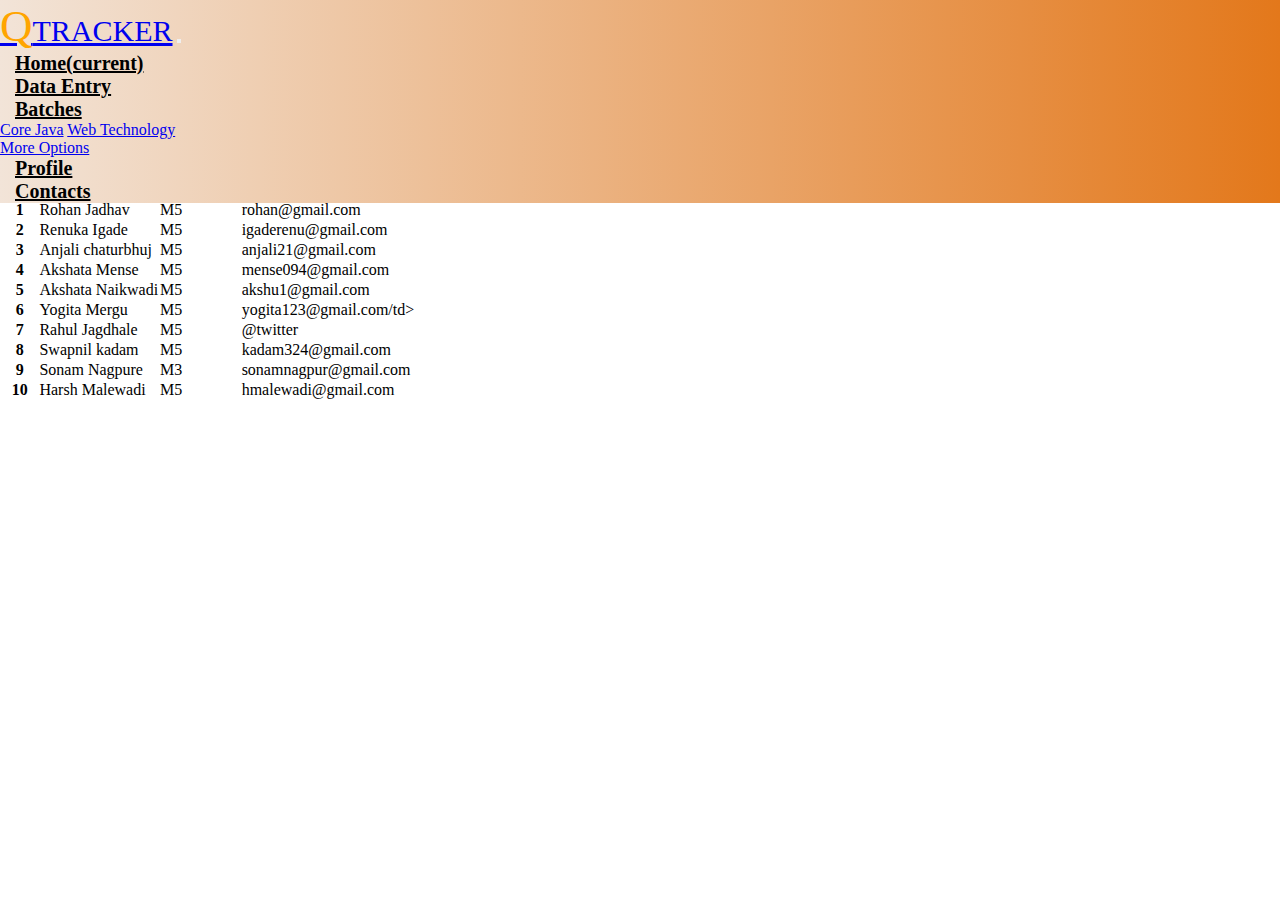
<file: CoreJava.html>
<!DOCTYPE html>
<html>
<head>
	<meta charset="utf-8">
	<title>Home Page</title>
	<link rel="icon" href="https://encrypted-tbn0.gstatic.com/images?q=tbn:ANd9GcQK3-IR1AHGsM4Tumn4t1j8vml7xZqD2j_xraZ8teB7JQ&s">
	<link rel="stylesheet" href="https://cdn.jsdelivr.net/npm/bootstrap@4.6.2/dist/css/bootstrap.min.css" integrity="sha384-xOolHFLEh07PJGoPkLv1IbcEPTNtaed2xpHsD9ESMhqIYd0nLMwNLD69Npy4HI+N" crossorigin="anonymous">
	<script src="https://cdn.jsdelivr.net/npm/jquery@3.5.1/dist/jquery.slim.min.js" integrity="sha384-DfXdz2htPH0lsSSs5nCTpuj/zy4C+OGpamoFVy38MVBnE+IbbVYUew+OrCXaRkfj" crossorigin="anonymous"></script>
	<script src="https://cdn.jsdelivr.net/npm/bootstrap@4.6.2/dist/js/bootstrap.bundle.min.js" integrity="sha384-Fy6S3B9q64WdZWQUiU+q4/2Lc9npb8tCaSX9FK7E8HnRr0Jz8D6OP9dO5Vg3Q9ct" crossorigin="anonymous"></script>
	<link rel="stylesheet" type="text/css" href="homepage.css">
	<link rel="stylesheet" type="text/css" href="CoreJava.css">
</head>
<body>
<section>
	<div class="navigation-bar">
		<nav class="navbar navbar-expand-lg navbar-light">
  <a class="navbar-brand" href="#"><span class="q">Q</span><span class="tracker">TRACKER</span></a>
  <button class="navbar-toggler" type="button" data-toggle="collapse" data-target="#navbarSupportedContent" aria-controls="navbarSupportedContent" aria-expanded="false" aria-label="Toggle navigation">
    <span class="navbar-toggler-icon"></span>
  </button>

  <div class="collapse navbar-collapse" id="navbarSupportedContent">
    <ul class="navbar-nav ml-auto">
      <li class="nav-item active">
        <a class="nav-link" href="homepage.html" style="color: black"><b>Home</b><span class="sr-only">(current)</span></a>
      </li>
      <li class="nav-item">
        <a class="nav-link" href="dataEntry.html" style="color: black"><b>Data Entry</b></a>
      </li>
      <li class="nav-item dropdown">
        <a class="nav-link dropdown-toggle" href="#" role="button" data-toggle="dropdown" aria-expanded="false" style="color: black">
          <b>Batches</b>
        </a>
        <div class="dropdown-menu">
          <a class="dropdown-item" href="CoreJava.html">Core Java</a>
          <a class="dropdown-item" href="WebTech.html">Web Technology</a>
          <div class="dropdown-divider"></div>
          <a class="dropdown-item" href="#">More Options</a>
        </div>
      </li>
       <li class="nav-item">
        <a class="nav-link" href="#" style="color: black"><b>Profile</b></a>
      </li>
       <li class="nav-item">
        <a class="nav-link" href="Contact.html" style="color: black"><b>Contacts</b></a>
      </li>
 
    </ul>
 
  </div>
</nav>
	</div>
</section>

		<div class="tbl">
			<h1 class="heading hea" align="center">Core Java</h1>
		<table class="table table-striped">
			  <thead>
			    <tr >
			      <th scope="col">Sr.no</th>
			      <th scope="col">Name</th>
			      <th scope="col">Batch Code</th>
			      <th scope="col">Email</th>
			    </tr>
			  </thead>
			  <tbody>
			    <tr>
			      <th scope="row">1</th>
			      <td>Rohan Jadhav</td>
			      <td>M5</td>
			      <td>rohan@gmail.com</td>
			    </tr>
			    <tr>
			      <th scope="row">2</th>
			      <td>Renuka Igade</td>
			      <td>M5</td>
			      <td>igaderenu@gmail.com</td>
			    </tr>
			    <tr>
			      <th scope="row">3</th>
			      <td>Anjali chaturbhuj</td>
			      <td>M5</td>
			      <td>anjali21@gmail.com</td>
			    </tr>
			    <tr>
			      <th scope="row">4</th>
			      <td>Akshata Mense</td>
			      <td>M5</td>
			      <td>mense094@gmail.com</td>
			    </tr>
			    <tr>
			      <th scope="row">5</th>
			      <td>Akshata Naikwadi</td>
			      <td>M5</td>
			      <td>akshu1@gmail.com</td>
			    </tr>
			    <tr>
			      <th scope="row">6</th>
			      <td>Yogita Mergu</td>
			      <td>M5</td>
			      <td>yogita123@gmail.com/td>
			    </tr>
			    <tr>
			      <th scope="row">7</th>
			      <td>Rahul Jagdhale</td>
			      <td>M5</td>
			      <td>@twitter</td>
			    </tr>
			    <tr>
			      <th scope="row">8</th>
			      <td>Swapnil kadam</td>
			      <td>M5</td>
			      <td>kadam324@gmail.com</td>
			    </tr>
			    <tr>
			      <th scope="row">9</th>
			      <td>Sonam Nagpure</td>
			      <td>M3</td>
			      <td>sonamnagpur@gmail.com</td>
			    </tr>
			    <tr>
			      <th scope="row">10</th>
			      <td>Harsh Malewadi</td>
			      <td>M5</td>
			      <td>hmalewadi@gmail.com</td>
			    </tr>
			  </tbody>
			</table>
		</div>

		<script type="text/javascript" src="CoreJava.js"></script>
	</body>
</html>
</file>
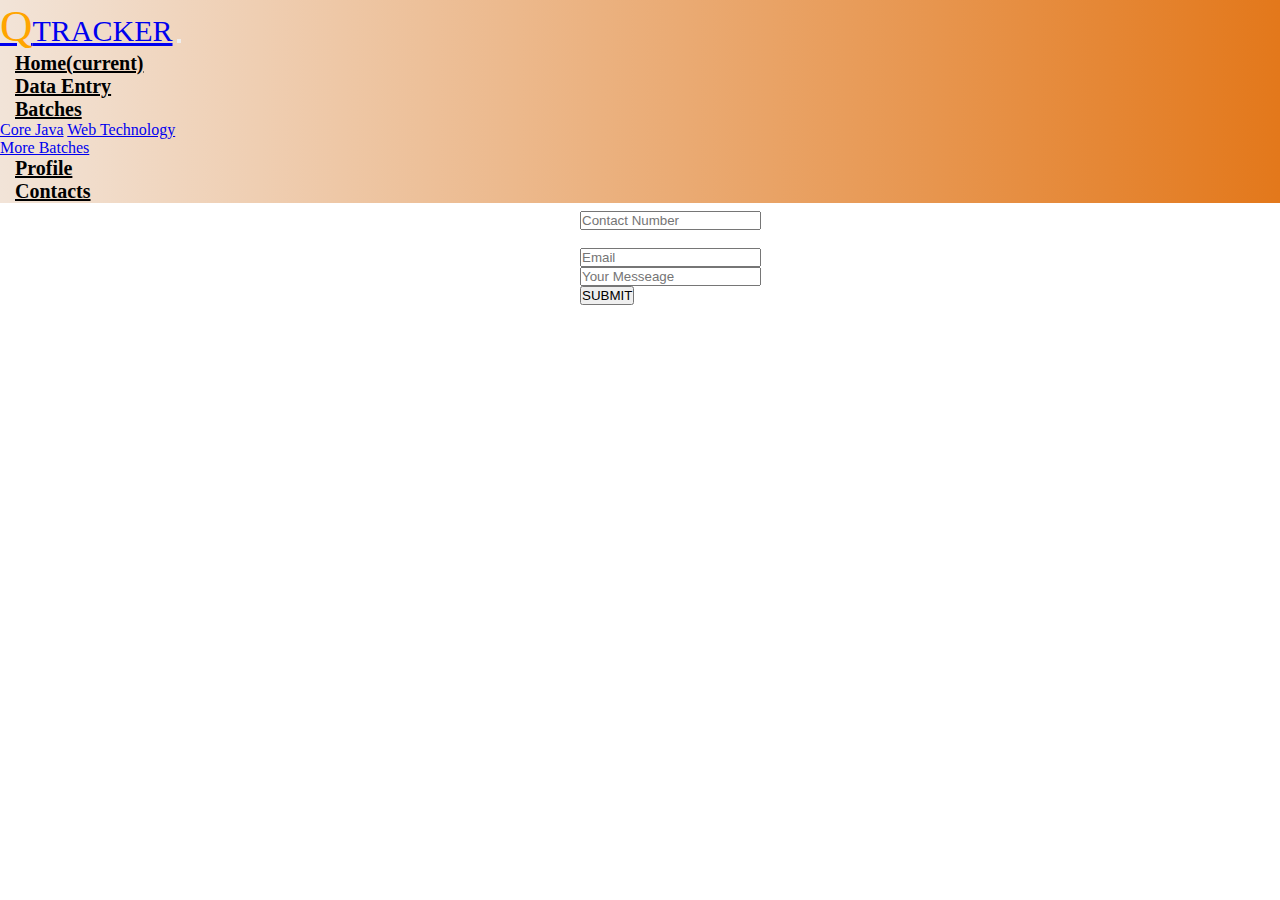
<file: enq.html>
<!DOCTYPE html>
<html>
<head>
	<meta charset="utf-8">
	<meta name="viewport" content="width=device-width, initial-scale=1">
	<title>Enquiry</title>
	<link rel="stylesheet" href="https://cdn.jsdelivr.net/npm/bootstrap@4.6.2/dist/css/bootstrap.min.css" integrity="sha384-xOolHFLEh07PJGoPkLv1IbcEPTNtaed2xpHsD9ESMhqIYd0nLMwNLD69Npy4HI+N" crossorigin="anonymous">
  <script src="https://cdn.jsdelivr.net/npm/jquery@3.5.1/dist/jquery.slim.min.js" integrity="sha384-DfXdz2htPH0lsSSs5nCTpuj/zy4C+OGpamoFVy38MVBnE+IbbVYUew+OrCXaRkfj" crossorigin="anonymous"></script>
  <script src="https://cdn.jsdelivr.net/npm/bootstrap@4.6.2/dist/js/bootstrap.bundle.min.js" integrity="sha384-Fy6S3B9q64WdZWQUiU+q4/2Lc9npb8tCaSX9FK7E8HnRr0Jz8D6OP9dO5Vg3Q9ct" crossorigin="anonymous"></script>
	<link rel="stylesheet" type="text/css" href="homepage.css">
    <link rel="stylesheet" href="dataEntry.css">
      <link rel="stylesheet" type="text/css" href="CoreJava.html">
        <link rel="stylesheet" type="text/css" href="WebTech.html">
</head>
<body>
	<section>
		<div class="navigation-bar">
			
					<nav class="navbar navbar-expand-lg navbar-light">

  <a class="navbar-brand" href="#"><span class="q">Q</span><span class="tracker">TRACKER</span></a>
  <button class="navbar-toggler" type="button" data-toggle="collapse" data-target="#navbarSupportedContent" aria-controls="navbarSupportedContent" aria-expanded="false" aria-label="Toggle navigation">
    <span class="navbar-toggler-icon"></span>
  </button>

  <div class="collapse navbar-collapse" id="navbarSupportedContent">
    <ul class="navbar-nav ml-auto">
      <li class="nav-item active">
        <a class="nav-link" href="homepage.html"style="color: black"><b>Home</b><span class="sr-only">(current)</span></a>
      </li>
      <li class="nav-item">
        <a class="nav-link" href="dataEntry.html" style="color: black"><b>Data Entry</b></a>
      </li>
      <li class="nav-item dropdown">
        <a class="nav-link dropdown-toggle" href="#" role="button" data-toggle="dropdown" aria-expanded="false" style="color: black">
          <b>Batches</b>
        </a>
        <div class="dropdown-menu">
          <a class="dropdown-item" href="CoreJava.html">Core Java</a>
         <a class="dropdown-item" href="WebTech.html">Web Technology</a>
          <div class="dropdown-divider"></div>
          <a class="dropdown-item" href="#">More Batches</a>
        </div>
      </li>
      <li class="nav-item">
        <a class="nav-link" href="#" style="color: black"><b>Profile</b></a>
      </li>
      <li class="nav-item">
        <a class="nav-link" href="Contact.html" style="color: black"><b>Contacts</b></a>
      </li>
      
    </ul>
    
  </div>
</nav>
  </section>
    

			<!-- nav ends here -->

    

        <div class="Enquiry-section" >
                <h1 class="heading" align="center" style="border: 2px solid black;" class="head1">Enquiry</h1>
                <div class="contianer-form" style="margin-left: 580px;margin-top: 100px;" >
                    <form style="width: 50%">
                      <br>
                        <div class="form-row">
                          <div class="form-group col-md-6">
                            <input type="text" class="form-control" id="studentname" placeholder="Your Name">
                          </div>
                        <br><br>
                      </div>

                        <div class="form-row">
                            <div class="form-group col-md-6">
                              <input type="number" class="form-control" id="studentname" placeholder="Contact Number" pattern="{0s-5}{1}{0-9}{9}">
                            </div>
                            <br>
                          </div>
                        <div class="form-row">
                          <div class="form-group col-md-6" >
                            <input type="email" class="form-control" id="studentemail" placeholder="Email">
                          </div>
                        </div>

                        <div class="form-row">
                           <div class="form-group col-md-6" >
                            <input type="text" class="form-control" id="studentemail" placeholder="Your Messeage">
                          </div>
                        </div>
                          <button type="submit" class="btn btn-primary" onclick="inp()">SUBMIT</button>
                          <br>


                    </form>

                </div>
              </div>
  <script type="text/javascript" src="enq.js"></script>

</body>
</html>
</file>
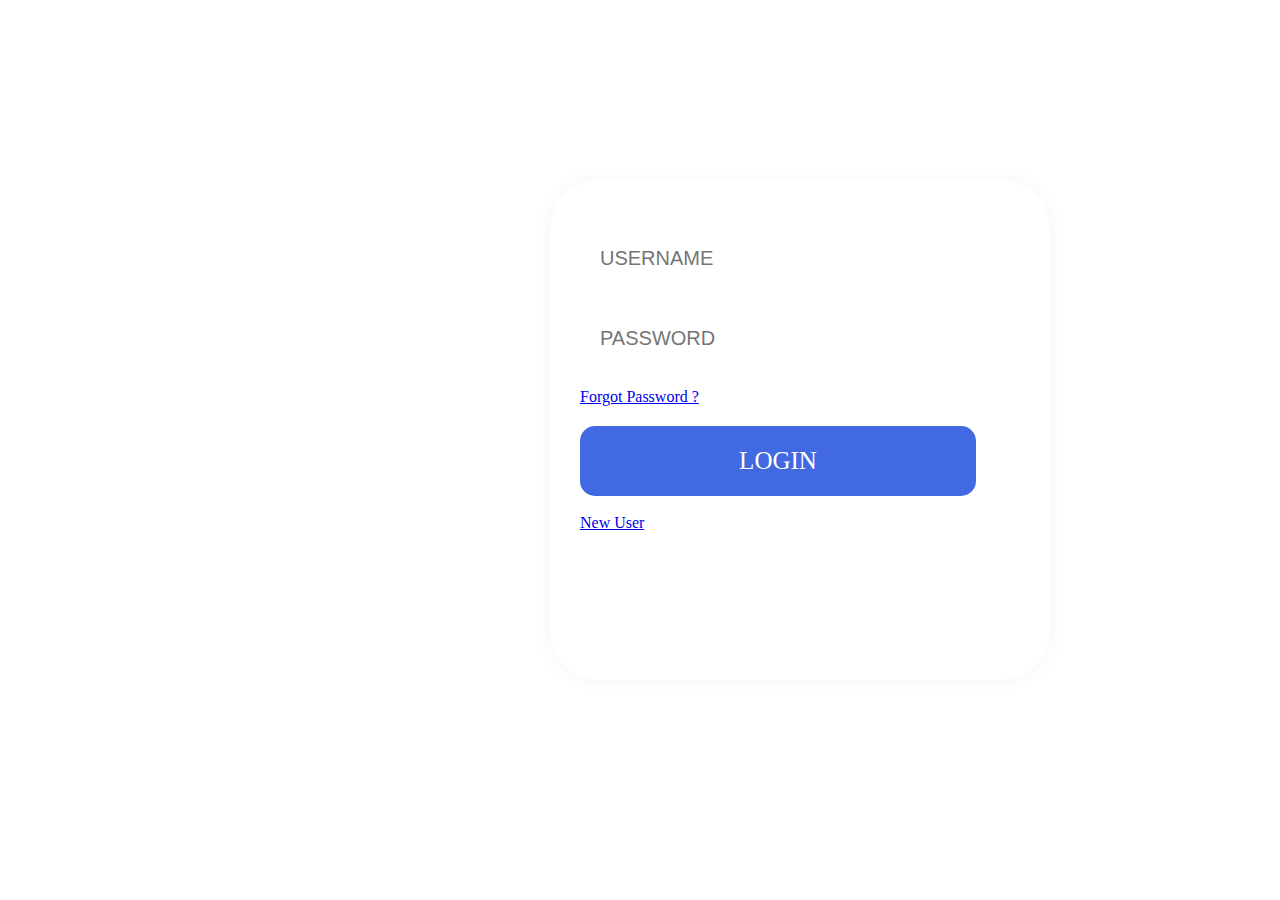
<file: login.html>
<!DOCTYPE html>
<html>
<head>
	<meta charset="utf-8">
	<title>login Page</title>
	<link rel="icon" href="https://encrypted-tbn0.gstatic.com/images?q=tbn:ANd9GcQK3-IR1AHGsM4Tumn4t1j8vml7xZqD2j_xraZ8teB7JQ&s">
	<link rel="stylesheet" href="https://cdn.jsdelivr.net/npm/bootstrap@4.6.2/dist/css/bootstrap.min.css" integrity="sha384-xOolHFLEh07PJGoPkLv1IbcEPTNtaed2xpHsD9ESMhqIYd0nLMwNLD69Npy4HI+N" crossorigin="anonymous">
	<script src="https://cdn.jsdelivr.net/npm/jquery@3.5.1/dist/jquery.slim.min.js" integrity="sha384-DfXdz2htPH0lsSSs5nCTpuj/zy4C+OGpamoFVy38MVBnE+IbbVYUew+OrCXaRkfj" crossorigin="anonymous"></script>
	<script src="https://cdn.jsdelivr.net/npm/bootstrap@4.6.2/dist/js/bootstrap.bundle.min.js" integrity="sha384-Fy6S3B9q64WdZWQUiU+q4/2Lc9npb8tCaSX9FK7E8HnRr0Jz8D6OP9dO5Vg3Q9ct" crossorigin="anonymous"></script>
	<link rel="stylesheet" type="text/css" href="login.css">
</head>
<body>

	<div class="main-container">
		<video autoplay muted loop="infinite" class="videobg">
			<source src="" type="video/mp4">
		</video>
	<div class="login-form1">
			<form>
				  <div class="login-form" >
				  <input type="text" name="un" autofocus placeholder="USERNAME">
				  <input type="text" name="pass" placeholder="PASSWORD">
				  <br><br>
				  <a href="#" class="fp">Forgot Password ?</a>
				  <input type="button" name="lgn" value="LOGIN" class="lgnbtn" onclick="checkCred()">
				  <br><br>
				  <a href="index.html">New User</a>
				</form>
			</div>
		</div>

		 <script type="text/javascript" src="login.js"></script>

</body>
</html>
</file>
<file: homepage.css>
*{
	padding: 0px;
	margin: 0px;
	box-sizing: border-box;
}
.navigation-bar{
	position: fixed;
	top: 0px;
	left: 0px;
	width: 100%;
	background-image: linear-gradient(to right,#f2e4d8,#e3781b);
}
.navbar-brand{
	font-size: 30px;
	font-family: Arial Black;
}
.q{
	font-size: 45px;
	color: orange;
}
.nav-link{
	font-size: 20px;
	margin-left: 15px;
	color: black;
	font-weight: bolder;
}
.homepageinfo{
	position: relative;
	top: 100px;
	z-index: -4;
}
.heading{
	font-size: 30px;
	color: orange;
}
.info{
	font-size: 24px;
	padding: 20px;
}
.mycaro{
	width: 800px;
	height: 500px;
	padding: 50px;
	margin-top: 0px;
}
.heading2{
	font-size: 25px;
	color: royalblue;
}
.courseinfo{
	margin-left: 100px;
}
.course-contetnt{
	padding: 200px;
}
.courseinfo ul li{
	font-size: 20px;
}
.syllabus-collapse{
	width: 90%;
	height: 100vh;
}
.syl{
	margin-left: 40px;
}
.syl1{
	text-align: left;
}
.syllabus{
	position: relative;
}
</file>
<file: CoreJava.css>
*{
	padding: 0px;
	margin-top: 0px;
}
.tbl{
	margin-top: 130px;
	z-index: -10

}
.table{
	margin-top: 15px;
}
</file>
<file: dataEntry.css>
*{
    padding: 0px;
    margin: 0px;
    box-sizing: border-box;
}
.data-entry-section{
    position:relative;
    top: 60px;
    width: 100%;
    height: 87vh;

}
.contianer-form{
    width: 80%;
    margin-left: 10%;
}
#student-heading{
    margin-bottom: 50px;
}
.bgimg1{
    height: 90vh;
    width: 100%;
    z-index: -100;
    position: absolute; 
    opacity: 0.5;
}
label{
    font-weight: bolder;
    font-size: 20px;
}
</file>
<file: login.css>
*{
	padding: 0px;
	margin: 0px;
	box-sizing: border-box;
}
.main-container{
	height: 100vh;
	width: 100%;
	position: relative;
	top: 0px;
	display: flex;
	background-image: url("https://images.unsplash.com/photo-1481627834876-b7833e8f5570?q=80&w=1000&auto=format&fit=crop&ixlib=rb-4.0.3&ixid=M3wxMjA3fDB8MHxzZWFyY2h8Mnx8bGlicmFyeXxlbnwwfHwwfHx8MA%3D%3D");
	background-repeat: no-repeat;
	background-position: center;
	background-size: cover;
}
.login-form{
	height: 500px;
	width: 500px;
	padding: 30px;
	background: blur(15px);
	position: absolute;
	top: 20%;
	right: 230px;
	border-radius: 50px;
	box-shadow: 0px 0px 20px whitesmoke;
}
input{
	width: 90%;
	margin-top: 20px;
	height: 60px;
	border: none;
	outline: none;
	background-color: transparent;
	border-bottom: 3px solid white;
	color:white;
	font-size: 20px;
	padding: 20px;	
}
.lgn{
	font-family: Arial black;
	color: royalblue;
}
.lgnbtn{
	border: none;
	background-color: royalblue;
	height: 70px;
	border-radius: 15px;
	font-size: 25px;
	line-height: 30px;
	font-family: Arial Black;
}
</file>
